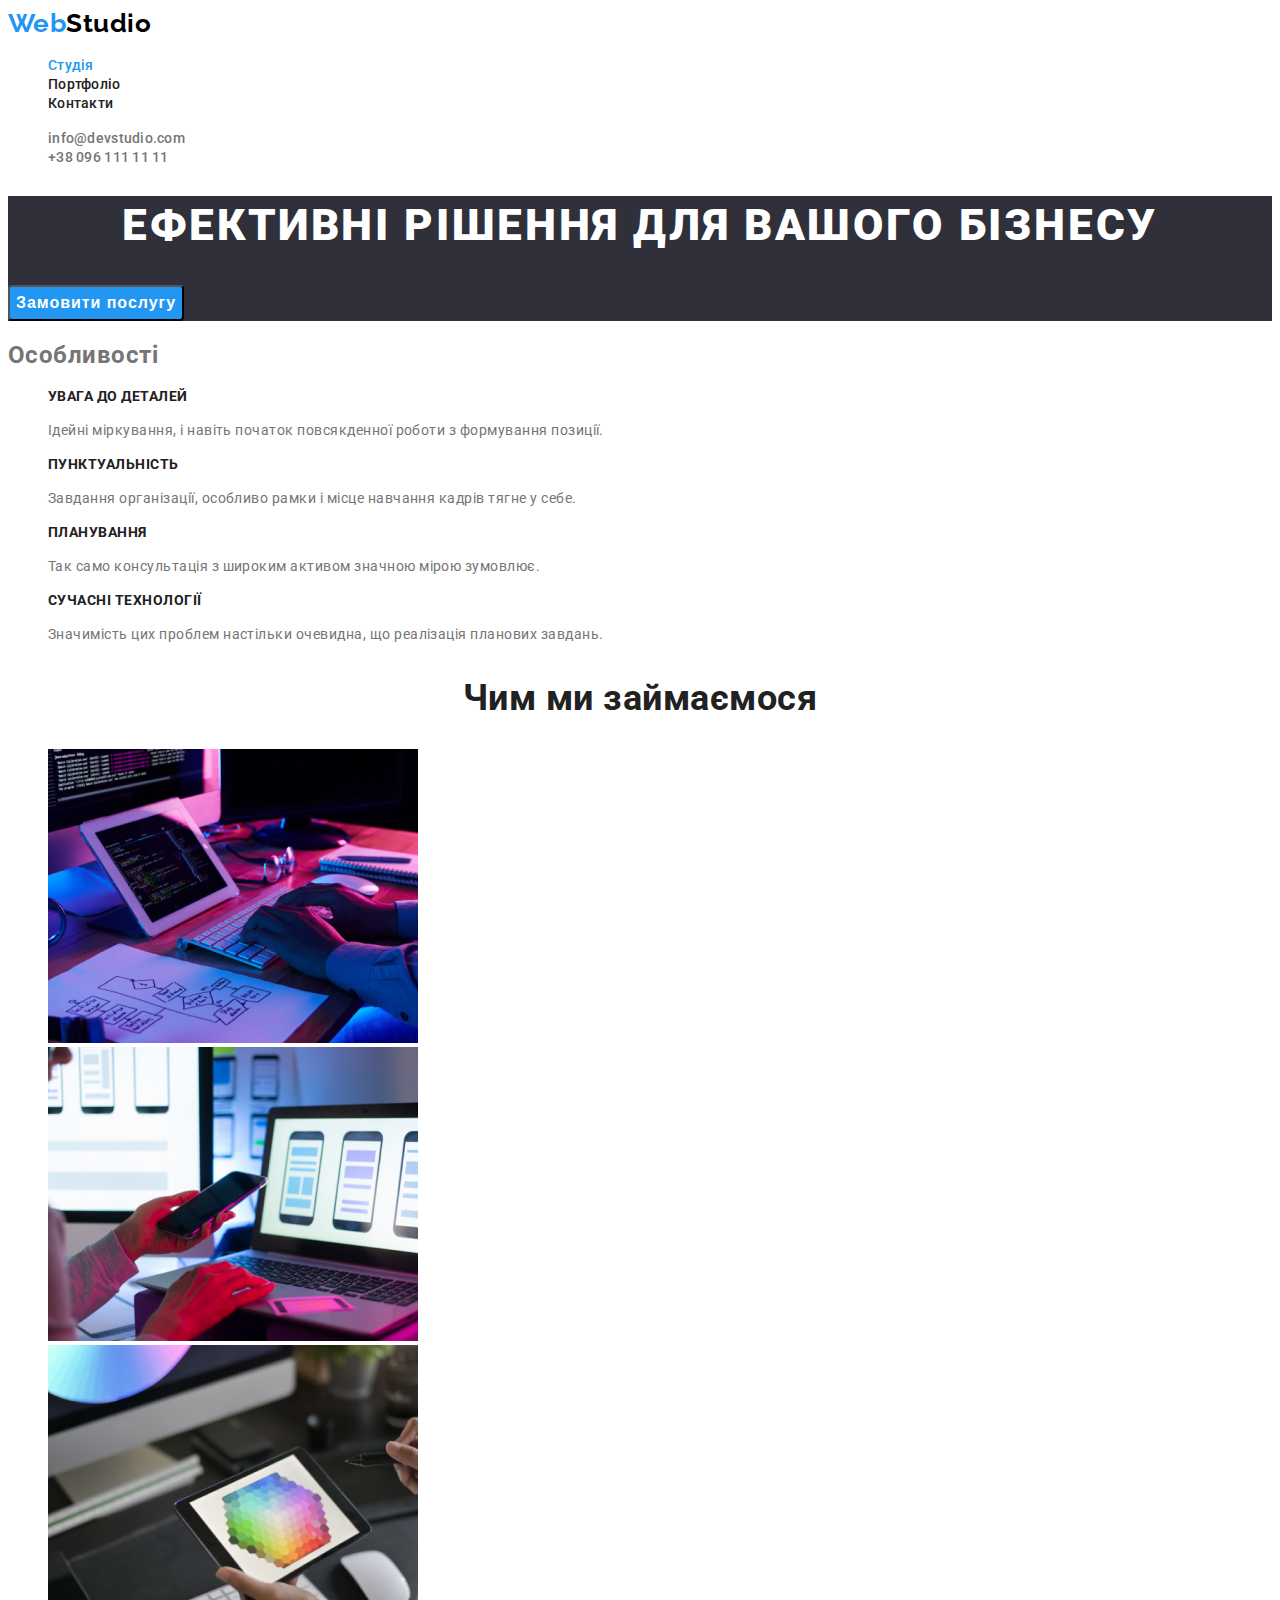
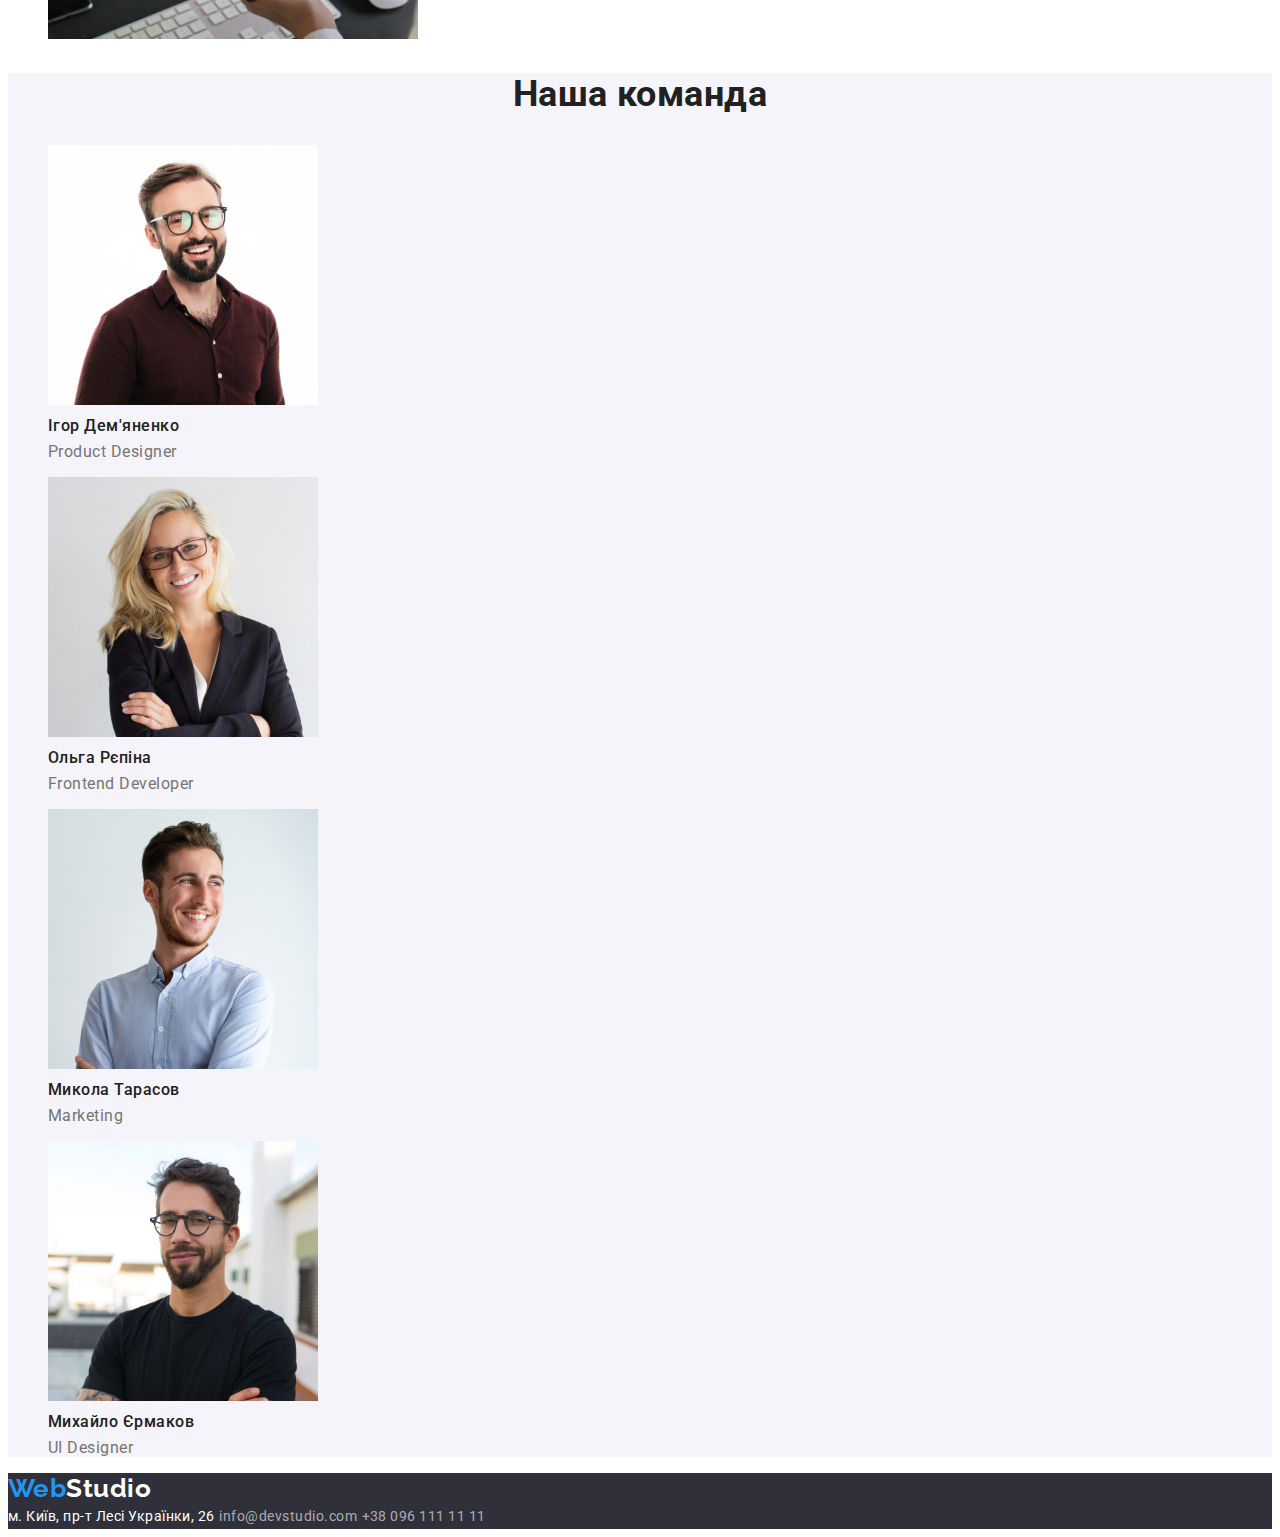
<file: index.html>
<!DOCTYPE html>
<html lang="en">
<head>
    <meta charset="UTF-8">
    <meta http-equiv="X-UA-Compatible" content="IE=edge">
    <meta name="viewport" content="width=device-width, initial-scale=1.0">
    <title>Document</title>
    <link rel="preconnect" href="https://fonts.googleapis.com">
    <link rel="preconnect" href="https://fonts.gstatic.com" crossorigin>
    <link href="https://fonts.googleapis.com/css2?family=Raleway:wght@700&family=Roboto:wght@400;500;700;900&display=swap"rel="stylesheet">
    <link rel="stylesheet" href="./css/common.css">
    <link rel="stylesheet" href="./css/styles.css">
</head>
<body>
    <header class="page-header"> 
        <nav>
            <a class="logo" href="./index.html">Web<samp class="logo-link">Studio</samp></a>

            <ul class="site-nav list">
                <li><a href="./index.html" class="link current">Студія</a></li>
                <li><a href="./portfolio.html" class="link">Портфоліо</a></li>
                <li><a href="" class="link">Контакти</a></li>          
            </ul>
        </nav>

        <ul class="mail-tel list">
            <li><a href="mailto:info@devstudio.com" class="link mail">info@devstudio.com</a></li>
            <li><a href="tel:+380961111111" class="link mail">+38 096 111 11 11</a></li>
        </ul>
    </header>

    <main>
        <section class="hero">
            <h1 class="hero-title">Ефективні рішення для вашого бізнесу</h1>
            <button class="button-primaru" type="button">Замовити послугу</button>
        </section>

        <section class="section">
            <h2>Особливості</h2>
            <ul class="feature-list list">
                <li>
                    <h3 class="title">УВАГА ДО ДЕТАЛЕЙ</h3>
                    <p class="text">Ідейні міркування, і навіть початок повсякденної роботи з формування позиції.</p>
                </li>

                <li>
                    <h3 class="title">ПУНКТУАЛЬНІСТЬ</h3>
                    <p class="text">Завдання організації, особливо рамки і місце навчання кадрів тягне у себе.</p>
                </li>

                <li>
                    <h3 class="title">ПЛАНУВАННЯ</h3>
                    <p class="text">Так само консультація з широким активом значною мірою зумовлює.</p>
                </li>

                <li>
                    <h3 class="title">СУЧАСНІ ТЕХНОЛОГІЇ</h3>
                    <p class="text">Значимість цих проблем настільки очевидна, що реалізація планових завдань.</p>
                </li>
            </ul>
        </section>

        <section class="section">
            <h2 class="section-title">Чим ми займаємося</h2>
            <ul class="work list">
                <li><img src="./images/work1.jpg" alt="computer" width="370"></li>
                <li><img src="./images/work2.jpg" alt="smartphone" width="370"></li>
                <li><img src="./images/work3.jpg" alt="tablet" width="370"></li>
            </ul>
        </section>

        <section class="section team">
            <h2 class="section-title">Наша команда</h2>
            <ul class="team-list list">
                <li>
                    <img src="./images/team1.jpg" alt="Ігор Дем'яненко" width="270">
                    <h3 class="title">Ігор Дем'яненко</h3>
                    <p class="text-two">Product Designer</p>
                </li>

                <li>
                    <img src="./images/team2.jpg" alt="Ольга Рєпіна" width="270">
                    <h3 class="title">Ольга Рєпіна</h3>
                    <p class="text-two">Frontend Developer</p>
                </li>

                <li>
                    <img src="./images/team3.jpg" alt="Микола Тарасов" width="270">
                    <h3 class="title">Микола Тарасов</h3>
                    <p class="text-two">Marketing</p>
                </li>

                <li>
                    <img src="./images/team4.jpg" alt="Михайло Єрмаков" width="270">
                    <h3 class="title">Михайло Єрмаков</h3>
                    <p class="text-two">UI Designer</p>
                </li>
            </ul> 
        </section>
    </main>
 
    <footer class="footer">
        <a class="logo" href="./index.html">Web<samp class="logo-footer">Studio</samp></a>
        
        <address>
            <a class="address-text" href="https://www.google.com/maps/place/%D0%B1%D1%83%D0%BB%D1%8C%D0%B2%D0%B0%D1%80+%D0%9B%D0%B5%D1%81%D1%96+%D0%A3%D0%BA%D1%80%D0%B0%D1%97%D0%BD%D0%BA%D0%B8,+26,+%D0%9A%D0%B8%D1%97%D0%B2,+02000/@50.4266042,30.5366785,17.25z/data=!4m5!3m4!1s0x40d4cf0e033ecbe9:0x57a4dffefec77da0!8m2!3d50.4265807!4d30.5383858" target="_blank" rel="noopener noreferrer">м. Київ, пр-т Лесі Українки, 26</a>
            <a class="address" href="mailto:info@devstudio.com">info@devstudio.com</a>
            <a class="address" href="tel:+380961111111">+38 096 111 11 11</a>
        </address>
    </footer>
    
</body>
</html>
</file>
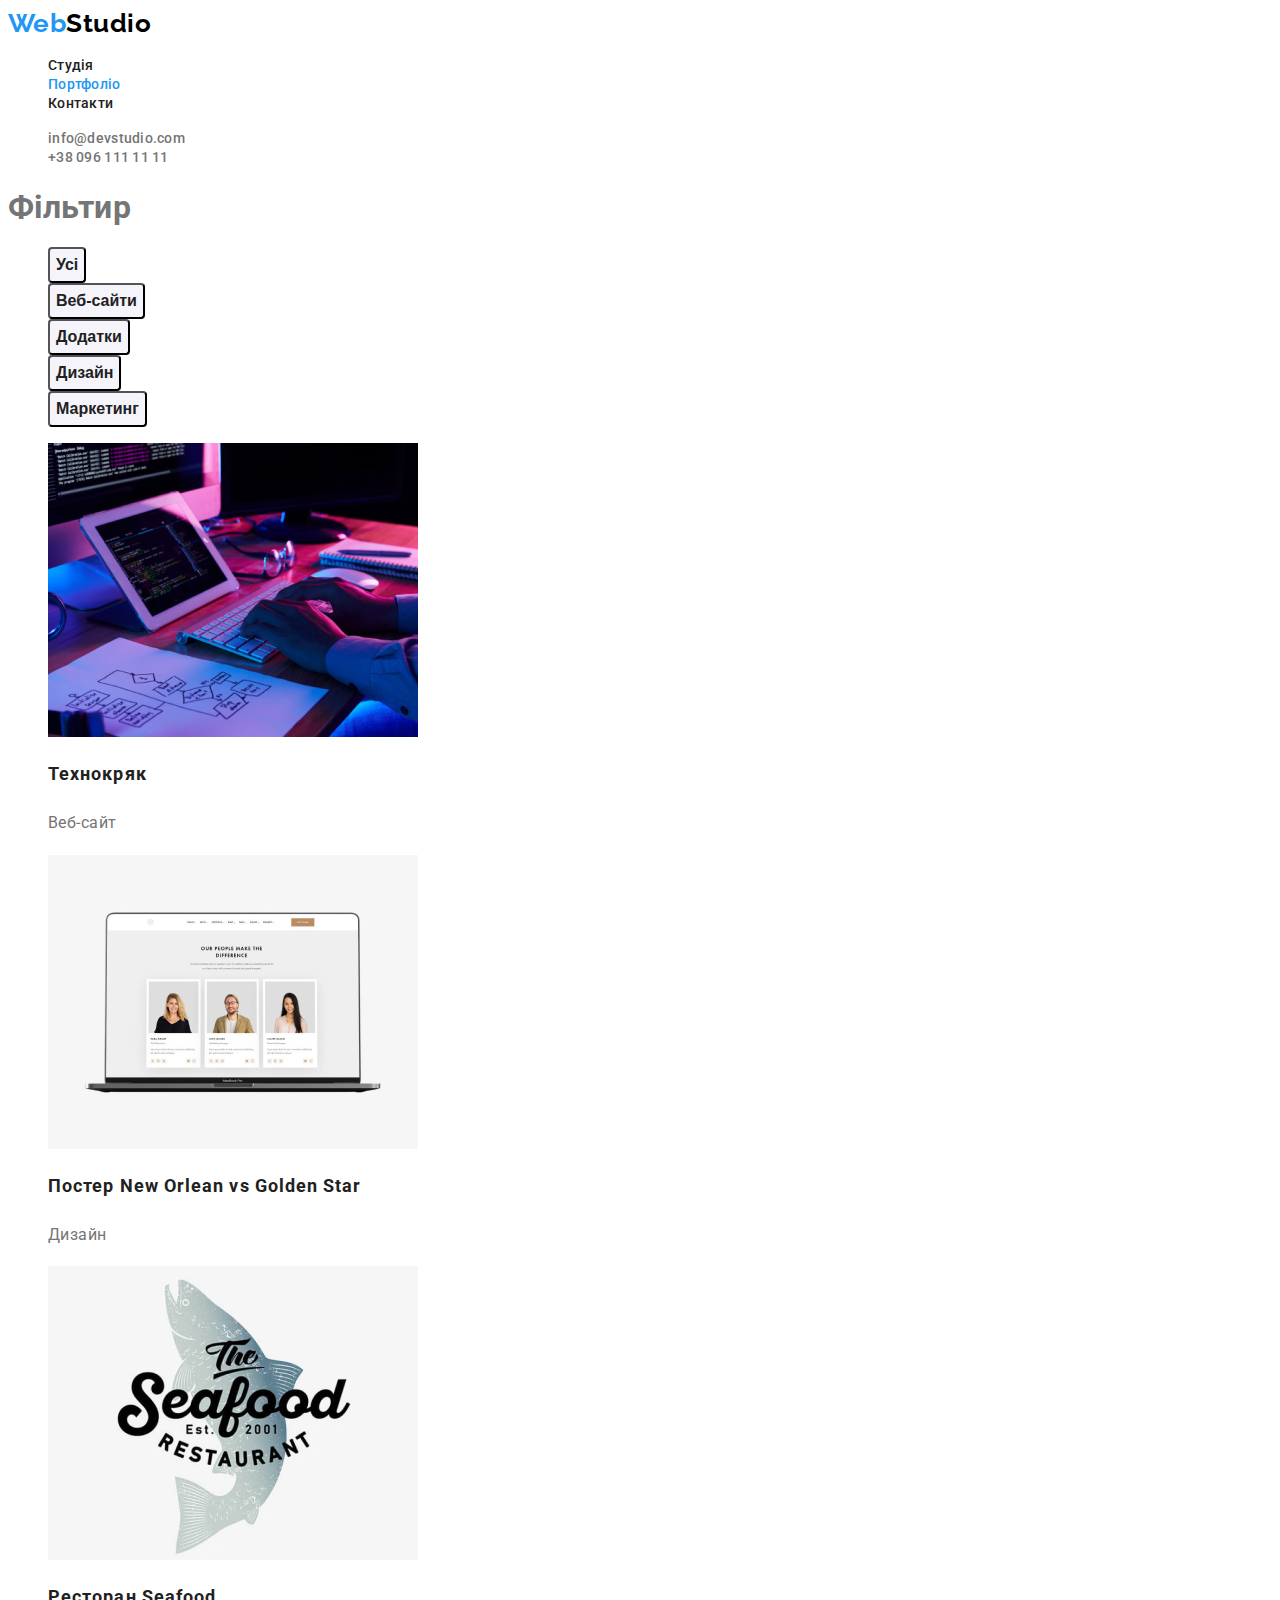
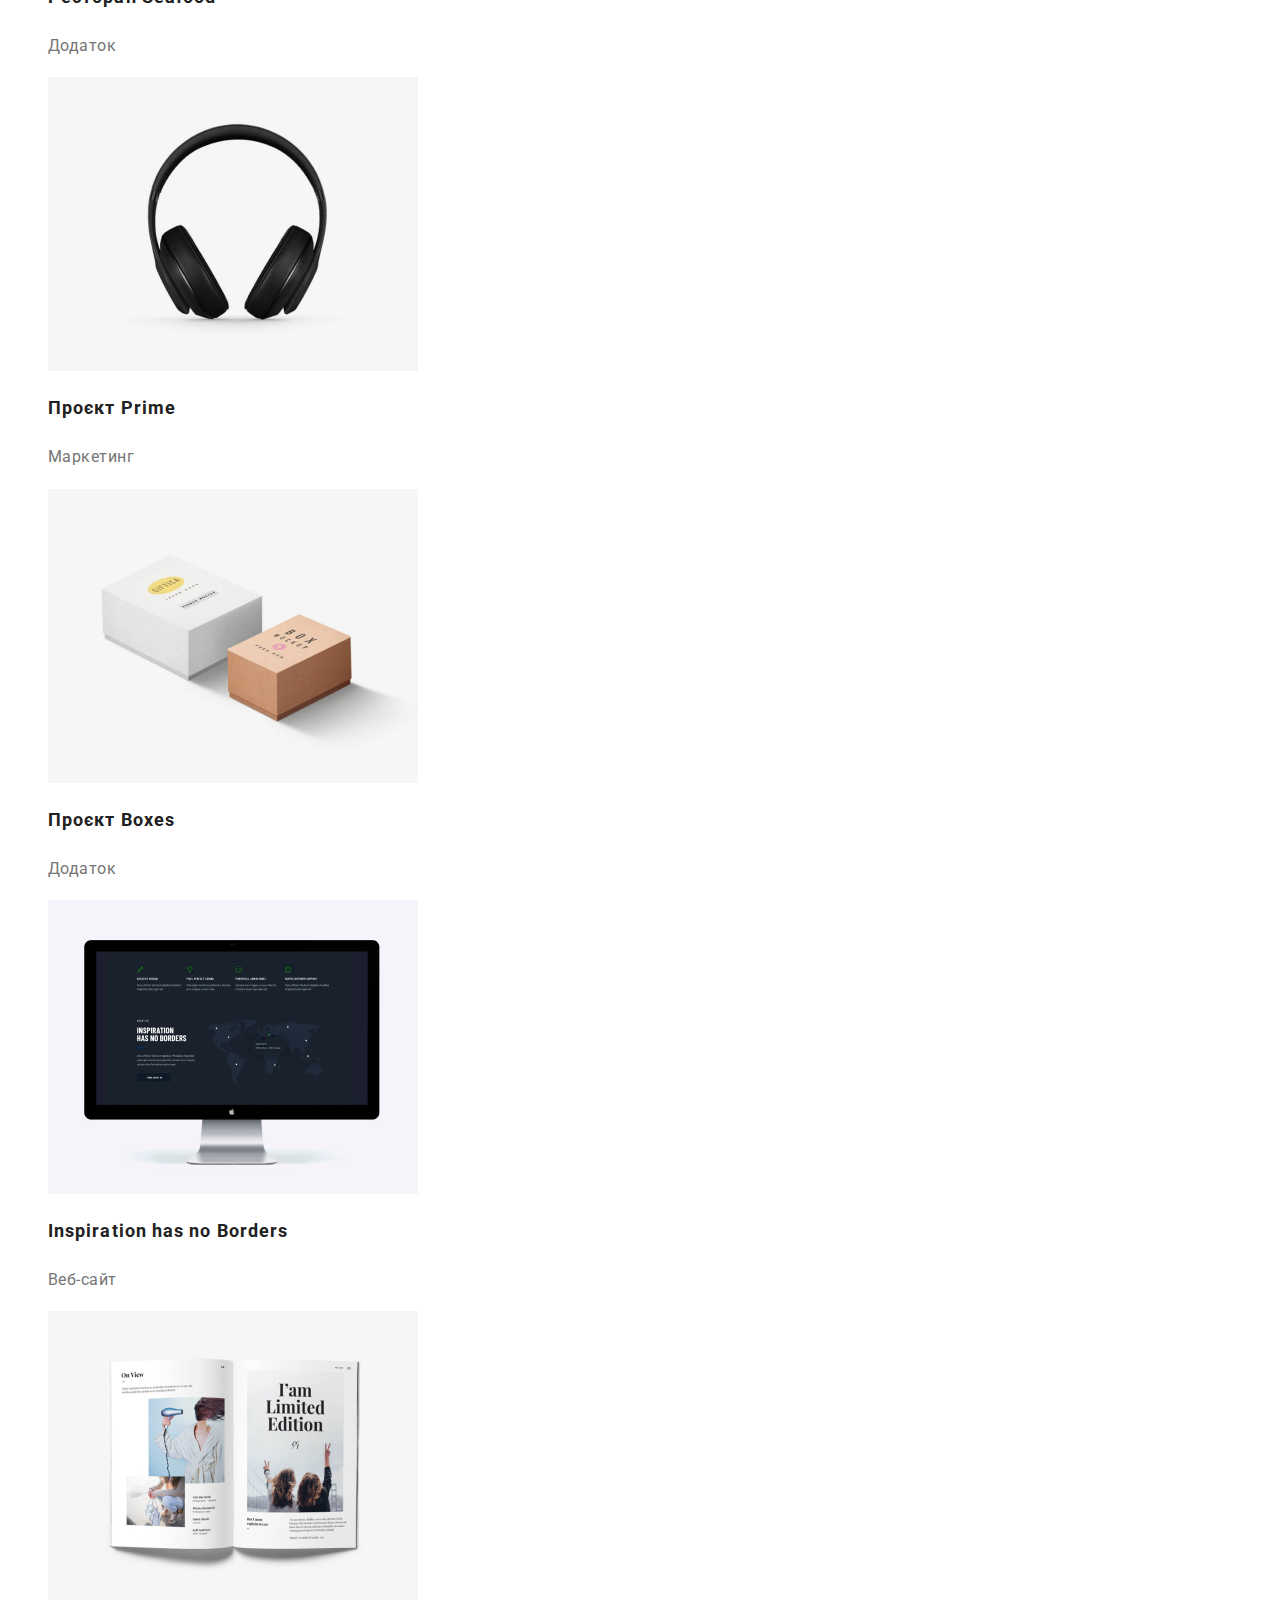
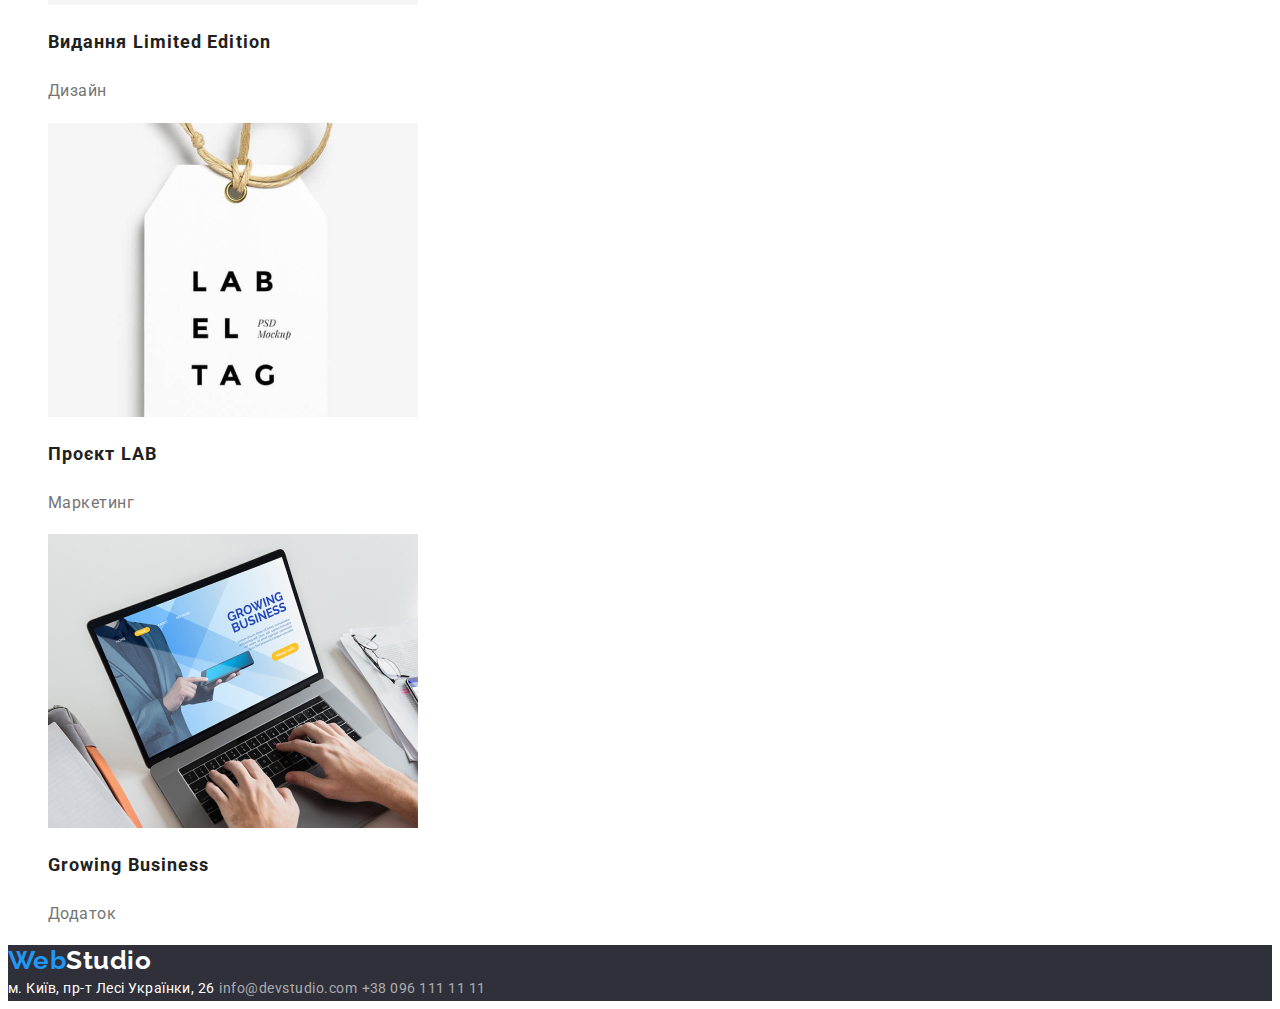
<file: portfolio.html>
<!DOCTYPE html>
<html lang="en">
<head>
    <meta charset="UTF-8">
    <meta http-equiv="X-UA-Compatible" content="IE=edge">
    <meta name="viewport" content="width=device-width, initial-scale=1.0">
    <title>Document</title>
    <link rel="preconnect" href="https://fonts.googleapis.com">
    <link rel="preconnect" href="https://fonts.gstatic.com" crossorigin>
    <link href="https://fonts.googleapis.com/css2?family=Raleway:wght@700&family=Roboto:wght@400;500;700;900&display=swap"rel="stylesheet">
    <link rel="stylesheet" href="./css/common.css">
    <link rel="stylesheet" href="./css/styles.css">
</head>
<body>
    <header class="page-header"> 
        <nav>
            <a class="logo" href="./index.html">Web<samp class="logo-link">Studio</samp></a>

            <ul class="site-nav list">
                <li><a href="./index.html" class="link">Студія</a></li>
                <li><a href="./portfolio.html" class="link current">Портфоліо</a></li>
                <li><a href="" class="link">Контакти</a></li>          
            </ul>
        </nav>

        <ul class="mail-tel list">
            <li><a href="mailto:info@devstudio.com" class="link mail">info@devstudio.com</a></li>
            <li><a href="tel:+380961111111" class="link mail">+38 096 111 11 11</a></li>
        </ul>
    </header>

    <main>
        <section class="section container">
            <h1>Фільтир</h1>
            <ul class="Filter list">
                <li><button class="button" type="button">Усі</button></li>
                <li><button class="button" type="button">Веб-сайти</button></li>
                <li><button class="button" type="button">Додатки</button></li>
                <li><button class="button" type="button">Дизайн</button></li>
                <li><button class="button" type="button">Маркетинг</button></li>
            </ul>

               <ul class="portfolios-list list">
                    <li>
                        <img src="./images/work1.jpg" alt="Технокряк" width="370">
                        <h2 class="title-two">Технокряк</h2>
                        <p class="text-with">Веб-сайт</p>
                    </li>

                    <li>
                        <img src="./images/p/portfolio1.jpg" alt="Постер New Orlean vs Golden Star" width="370">
                        <h2 class="title-two">Постер New Orlean vs Golden Star</h2>
                        <p class="text-with">Дизайн</p>
                    </li>

                    <li>
                        <img src="./images/p/portfolio3.jpg" alt="Ресторан Seafood" width="370">
                        <h2 class="title-two">Ресторан Seafood</h2>
                        <p class="text-with">Додаток</p>
                    </li>

                    <li>
                        <img src="./images/p/portfolio4.jpg" alt="Проєкт Prime" width="370">
                        <h2 class="title-two">Проєкт Prime</h2>
                        <p class="text-with">Маркетинг</p>
                    </li>

                    <li>
                        <img src="./images/p/portfolio5.jpg" alt="Проєкт Boxes" width="370">
                        <h2 class="title-two">Проєкт Boxes</h2>
                        <p class="text-with">Додаток</p>
                    </li>

                    <li>
                        <img src="./images/p/portfolio6.jpg" alt="Inspiration has no Borders" width="370">
                        <h2 class="title-two">Inspiration has no Borders</h2>
                        <p class="text-with">Веб-сайт</p>
                    </li>

                    <li>
                        <img src="./images/p/portfolio7.jpg" alt="Видання Limited Edition" width="370">
                        <h2 class="title-two">Видання Limited Edition</h2>
                        <p class="text-with">Дизайн</p>
                    </li>

                    <li>
                        <img src="./images/p/portfolio8.jpg" alt="Проєкт LAB" width="370">
                        <h2 class="title-two">Проєкт LAB</h2>
                        <p class="text-with">Маркетинг</p>
                    </li>

                    <li>
                        <img src="./images/p/portfolio9.jpg" alt="Growing Business" width="370">
                        <h2 class="title-two">Growing Business</h2>
                        <p class="text-with">Додаток</p>
                    </li>
                </ul>
        </section>
    </main>

    <footer class="footer">
        <a class="logo" href="./index.html">Web<samp class="logo-footer">Studio</samp></a>
        
        <address>
            <a class="address-text" href="https://www.google.com/maps/place/%D0%B1%D1%83%D0%BB%D1%8C%D0%B2%D0%B0%D1%80+%D0%9B%D0%B5%D1%81%D1%96+%D0%A3%D0%BA%D1%80%D0%B0%D1%97%D0%BD%D0%BA%D0%B8,+26,+%D0%9A%D0%B8%D1%97%D0%B2,+02000/@50.4266042,30.5366785,17.25z/data=!4m5!3m4!1s0x40d4cf0e033ecbe9:0x57a4dffefec77da0!8m2!3d50.4265807!4d30.5383858" target="_blank" rel="noopener noreferrer">м. Київ, пр-т Лесі Українки, 26</a>
            <a class="address" href="mailto:info@devstudio.com">info@devstudio.com</a>
            <a class="address" href="tel:+380961111111">+38 096 111 11 11</a>
        </address>
    </footer>

</body>
</html>
</file>
<file: css/common.css>
:root {
--primary-text-color: #212121;
--title-text-color: #757575;
--accnent-color: #2196F3;
--primary-white-color: #FFFFFF;
}

body {
    background-color: var(--primary-white-color);
    color: var(--title-text-color);
    font-family: 'Roboto', sans-serif;
    letter-spacing: 0.03em;
}

.logo {
    color: #2196F3;
    font-family: "Raleway", cursive;
    font-weight: 700;
    font-size: 26px;
    line-height: 1.2;
    text-decoration: none;
}

.logo-link {
    color: #000000; 
    font-family: "Raleway", cursive;
    font-weight: 700;
    font-size: 26px;
    line-height: 1.2;
    text-decoration: none;    
}

.logo-footer {
    color: #FFFFFF; 
    font-family: "Raleway", cursive;
    font-weight: 700;
    font-size: 26px;
    line-height: 1.2;
    text-decoration: none; 
}

.site-nav .link {
    color: var(--primary-text-color);
    font-weight: 500;
    font-size: 14px;
    line-height: 1.14;
    letter-spacing: 0.02em;
    text-decoration: none;
}
    
.site-nav .link:hover, 
.site-nav .link:focus {
    color: var(--accnent-color);
}
    
.site-nav .link.current {
    color: var(--accnent-color);
}
    
.mail-tel .mail {
    color: var(--title-text-color);
    font-weight: 500;
    font-size: 14px;
    line-height: 1.14;
    letter-spacing: 0.02em;
    text-decoration: none;
}
  
.mail:hover,
.mail:focus {
    color: var(--accnent-color);
}


.footer {
    background: #2F303A;
}

.address {
    font-style: normal;
    font-weight: 400;
    font-size: 14px;
    line-height: 1.71;
    color: rgba(255, 255, 255, 0.6);
    text-decoration: none;
}

.address-text {
    font-style: normal;
    font-weight: 400;
    font-size: 14px;
    line-height: 1.71;
    color: var(--primary-white-color);
    text-decoration: none;
}

.address:hover,
.address:focus {
color: var(--accnent-color);
}

.address-text:hover,
.address-text:focus {
color: var(--accnent-color);
}
</file>
<file: css/styles.css>
.list {
    list-style: none;
}

.hero-title {
    color: var(--primary-white-color);
    font-weight: 900;
    font-size: 44px;
    line-height: 1.36;
    text-align: center;
    letter-spacing: 0.06em;
    text-transform: uppercase;
    margin-bottom: 30px;
}

.hero {
    background: #2F303A;
}

.section-title {
    color: var(--primary-text-color);
    font-weight: 700;
    font-size: 36px;
    line-height: 1.17;
    text-align: center;
    
}

.feature-list .title {
    color: var(--primary-text-color);
    font-weight: 700;
    font-size: 14px;
    line-height: 1.14;
}

.feature-list .text {
    font-weight: 400;
    font-size: 14px;
    line-height: 1.71;
}

.team-list .title {
    font-weight: 500;
    font-size: 16px;
    line-height: 1.19px;
    color: var(--primary-text-color);
}

.team-list .text-two {
    font-weight: 400;
    font-size: 16px;
    line-height: 1.19;

}

.button-primaru {
    color: var(--primary-white-color);
    background-color: var(--accnent-color);
    font-weight: 700;
    font-size: 16px;
    line-height: 1.875;
    letter-spacing: 0.06em;
    border-radius: 4px;
    text-align: center;
    cursor: pointer;
}

.button {
    color: var(--primary-text-color);
    background-color: #F5F4FA;
    font-weight: 700;
    font-size: 16px;
    line-height: 1.88;
    border-radius: 4px;
    text-decoration: none;
    cursor: pointer;
}

.button:hover,
.button:focus {
    color: var(--primary-white-color);
    background-color:var(--accnent-color);
}

.team {
    background: #F5F4FA
}

.portfolios-list .title-two {
    color:var(--primary-text-color);
    font-weight: 700;
    font-size: 18px;
    line-height: 2; 
    letter-spacing: 0.06em;
}

.portfolios-list .text-with {
    font-weight: 400;
    font-size: 16px;
    line-height: 1.9;
}
</file>
